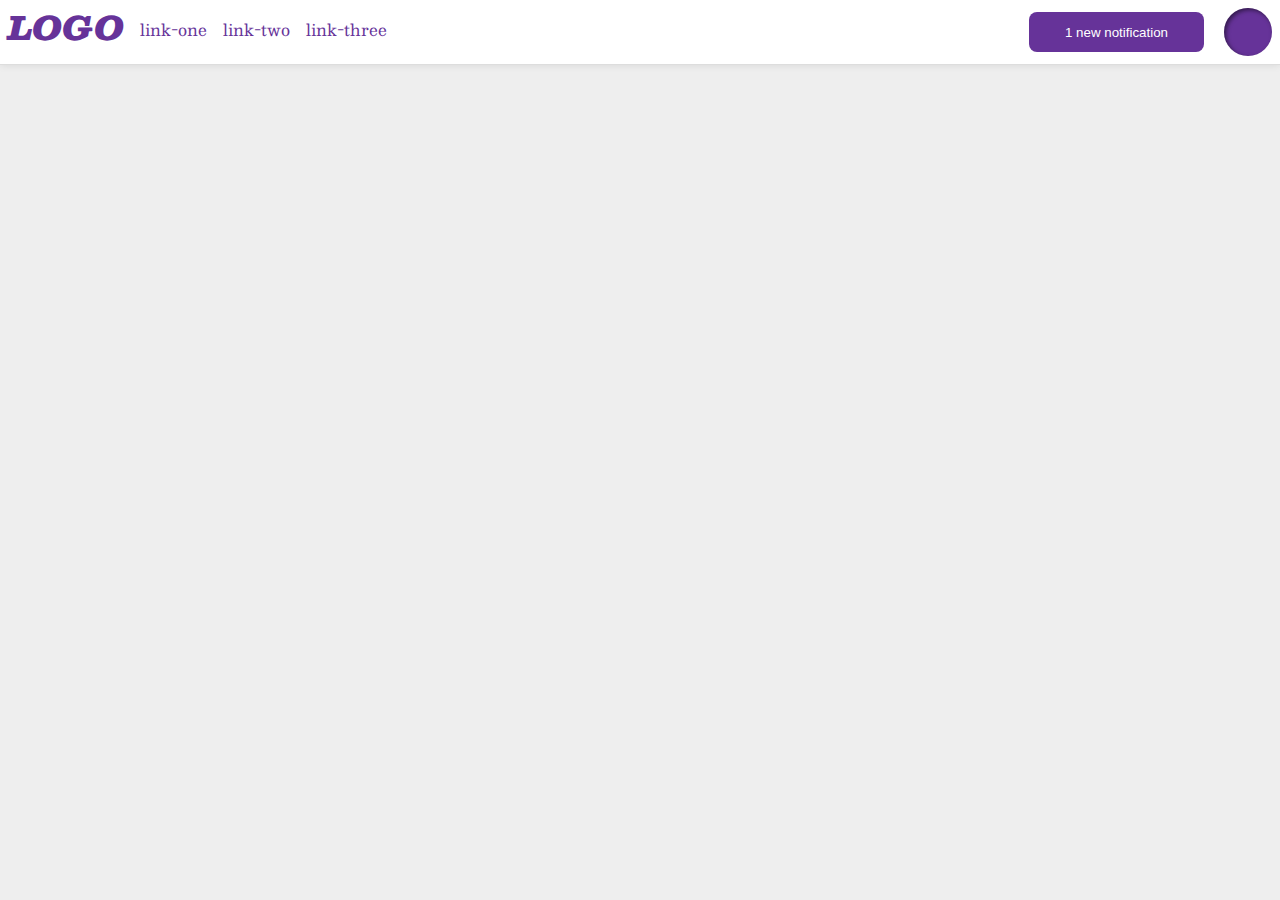
<file: flex/03-flex-header-2/index.html>
<!DOCTYPE html>
<html lang="en">
  <head>
    <meta charset="UTF-8">
    <meta http-equiv="X-UA-Compatible" content="IE=edge">
    <meta name="viewport" content="width=device-width, initial-scale=1.0">
    <title>Flex Header 2</title>
    <link rel="stylesheet" href="style.css">
  </head>
  <body>
    <div class="header">
      <div class="logo">
        LOGO
      </div>
      <ul class="links">
        <li><a href="google.com">link-one</a></li>
        <li><a href="google.com">link-two</a></li>
        <li><a href="google.com">link-three</a></li>
      </ul>
      <button class="notifications">
        <div class="message">1 new notification</div>
      </button>
      <div class="profile-image"></div>
    </div>
  </body>
</html>
</file>
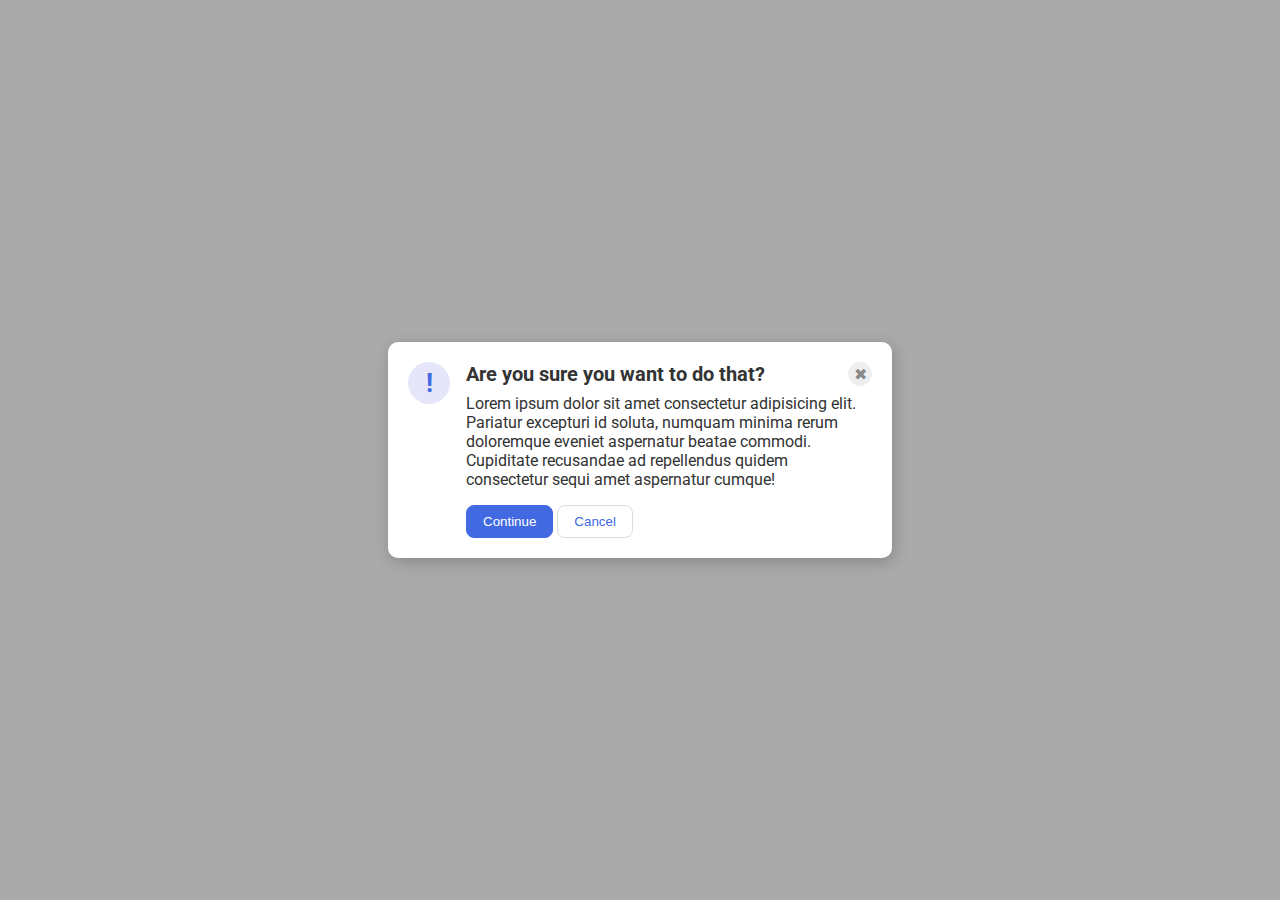
<file: flex/05-flex-modal/index.html>
<!DOCTYPE html>
<html lang="en">
  <head>
    <meta charset="UTF-8">
    <meta http-equiv="X-UA-Compatible" content="IE=edge">
    <meta name="viewport" content="width=device-width, initial-scale=1.0">
    <link rel="stylesheet" href="style.css">
    <title>Modal</title>
  </head>
  <body>
    <div class="modal">
    <div class="container1">
      <div class="icon">!</div>
    </div>
    <div class="container">
      <div class="headers">      
      <div class="header">Are you sure you want to do that?</div>
      <button class="close-button">✖</button>
      </div>
      <div class="text">Lorem ipsum dolor sit amet consectetur adipisicing elit. Pariatur excepturi id soluta, numquam minima rerum doloremque eveniet aspernatur beatae commodi. Cupiditate recusandae ad repellendus quidem consectetur sequi amet aspernatur cumque!</div>
      <button class="continue">Continue</button>
      <button class="cancel">Cancel</button>
    </div>
  </body>
</html>
</file>
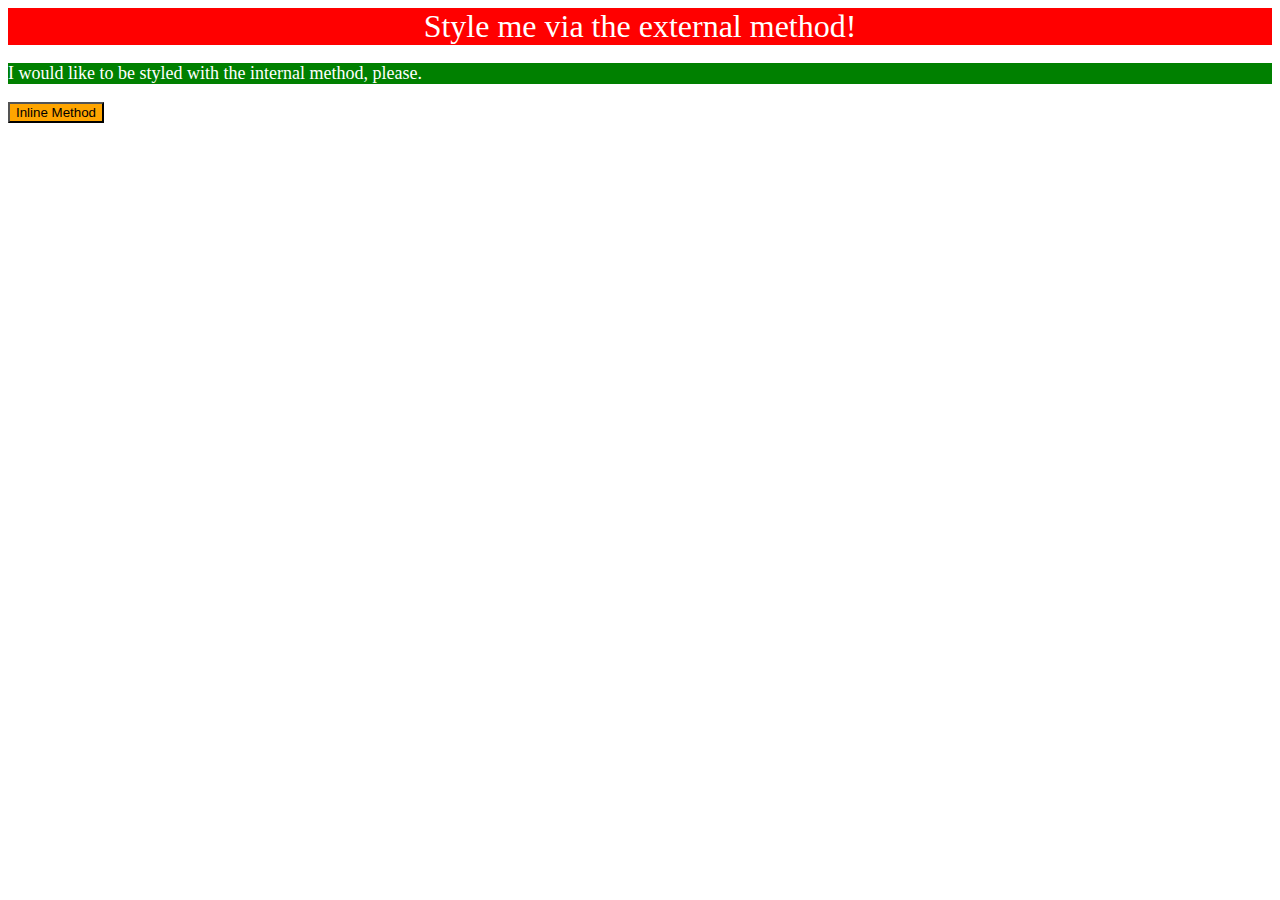
<file: foundations/01-css-methods/index.html>
<!DOCTYPE html>
<html lang="en">
  <head>
    <meta charset="UTF-8">
    <meta http-equiv="X-UA-Compatible" content="IE=edge">
    <meta name="viewport" content="width=device-width, initial-scale=1.0">
    <title>Methods for Adding CSS</title>
    <link rel="stylesheet" href="style.css" />
    <style>
        p {
          color: white;
          font-size: 18px;
          background-color: green;
        }
    </style>
  </head>
  <body>
    <div>Style me via the external method!</div>
    <p>I would like to be styled with the internal method, please.</p>
    <button style="font: 18px; background-color: orange; color;"">Inline Method</button>
  </body>
</html>
</file>
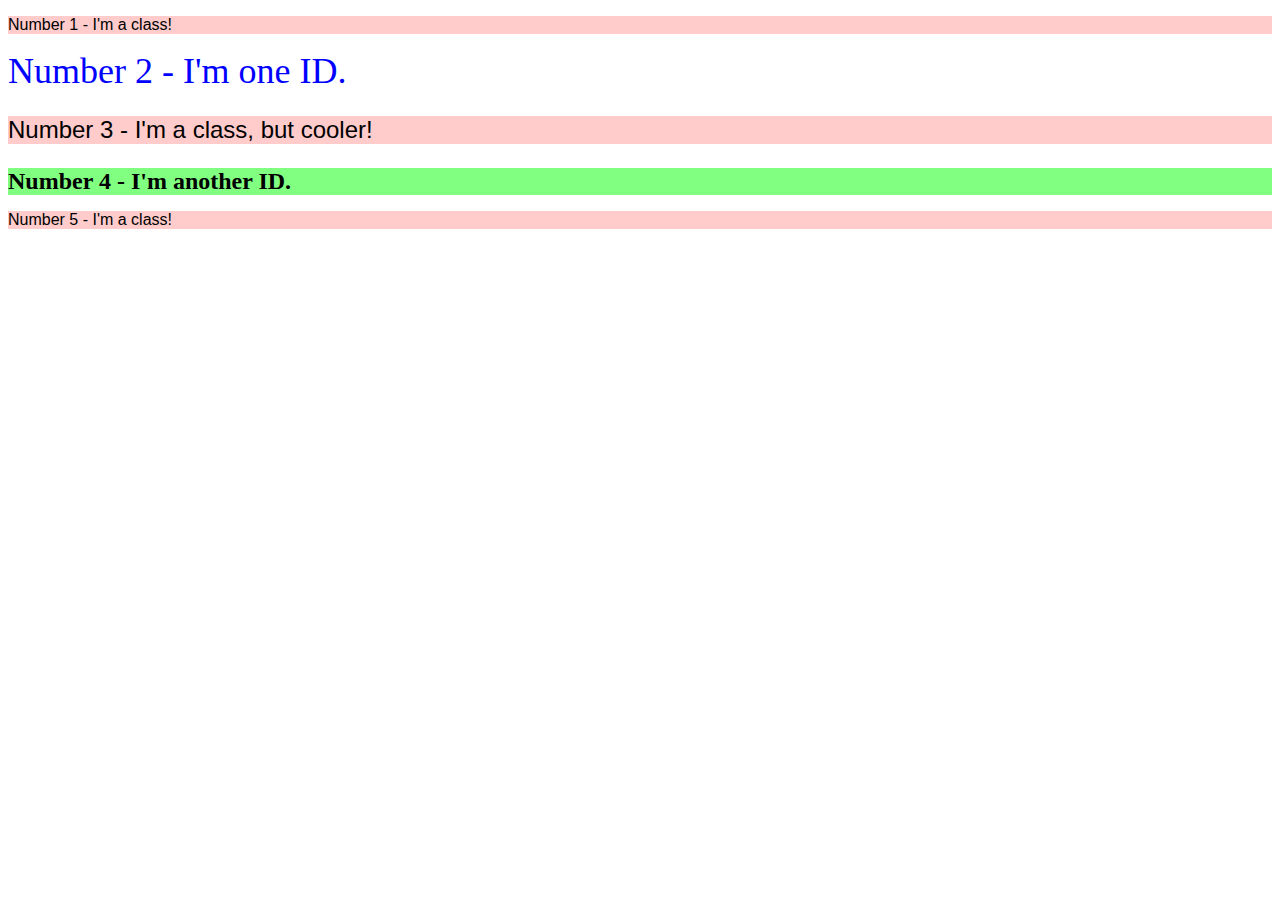
<file: foundations/02-class-id-selectors/index.html>
<!DOCTYPE html>
<html lang="en">
  <head>
    <meta charset="UTF-8">
    <meta http-equiv="X-UA-Compatible" content="IE=edge">
    <meta name="viewport" content="width=device-width, initial-scale=1.0">
    <title>Class and ID Selectors</title>
    <link rel="stylesheet" href="style.css">
  </head>
  <body>
    <p class="odd">Number 1 - I'm a class!</p>
    <div id="two">Number 2 - I'm one ID.</div>
    <p class="odd adjust-font-size">Number 3 - I'm a class, but cooler!</p>
    <div id="four" class="adjust-font-size  " >Number 4 - I'm another ID.</div>
    <p class="odd">Number 5 - I'm a class!</p>
  </body>
</html>
</file>
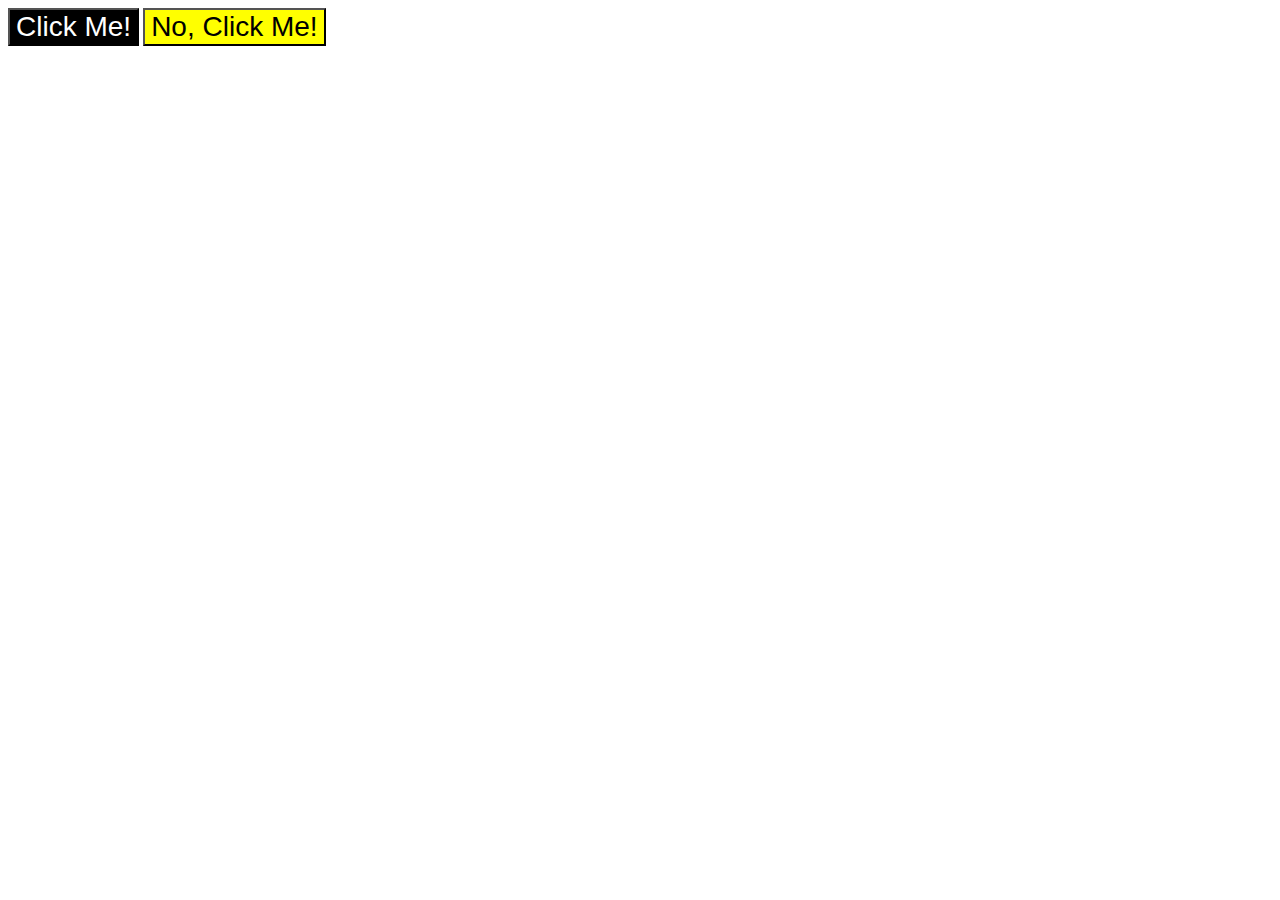
<file: foundations/03-grouping-selectors/index.html>
<!DOCTYPE html>
<html lang="en">
  <head>
    <meta charset="UTF-8">
    <meta http-equiv="X-UA-Compatible" content="IE=edge">
    <meta name="viewport" content="width=device-width, initial-scale=1.0">
    <title>Grouping Selectors</title>
    <link rel="stylesheet" href="style.css">
  </head>
  <body>
    <button class="click">Click Me!</button>
    <button class="notclick">No, Click Me!</button>
  </body>
</html>
</file>
<file: flex/03-flex-header-2/style.css>
/* this is some magical font-importing.  
you'll learn about it later. */
@import url('https://fonts.googleapis.com/css2?family=Besley:ital,wght@0,400;1,900&display=swap');

body {
  margin: 0;
  background: #eee;
  font-family: Besley, serif; 
  
}

.header {
  background: white;
  border-bottom: 1px solid #ddd;
  box-shadow: 0 0 8px rgba(0,0,0,.1);
  display: flex;
  flex: 1;
}

.profile-image {
  background: rebeccapurple;
  box-shadow: inset 2px 2px 4px rgba(0,0,0,.5);
  border-radius: 50%;
  width: 48px;
  height: 48px;
}

.logo {
  color: rebeccapurple;
  font-size: 32px;
  font-weight: 900;
  font-style: italic;
  padding: 0 8;
  flex-basis: 0;
  margin-left: 8px;
  margin-right: 0;
}

.links {
  display: flex;
  justify-content: space-around;
  margin-right: auto;
  margin-left: 16px;

}
button {
  border: none;
  border-radius: 8px;
  background: rebeccapurple;
  color: white;
  padding: 6px 36px;
  margin: 12px;

}

a {
  /* this removes the line under our links */
  text-decoration: none;
  color: rebeccapurple;
 
}

ul {
  list-style-type: none;
  display: flex;
  gap: 16px;
  margin: 8;
  padding: 0;
 
}
.notification .message {
  padding: 0 12;
}
.profile-image {
  margin: 8px;
 
}
</file>
<file: flex/05-flex-modal/style.css>
@import url('https://fonts.googleapis.com/css2?family=Roboto:wght@400;700&display=swap');

html, body {
  height: 100%;
}

body {
  font-family: Roboto, sans-serif;
  margin: 0;
  background: #aaa;
  color: #333;
  /* I'll give you this one for free lol */
  display: flex;
  align-items: center;
  justify-content: center;
}

.modal {
  background: white;
  width: 480px;
  border-radius: 10px;
  box-shadow: 2px 4px 16px rgba(0,0,0,.2);
  padding: 12px;
  display: flex;
  flex-shrink: none;
}

.icon {
  color: royalblue;
  font-size: 26px;
  font-weight: 700;
  background: lavender;
  width: 42px;
  height: 42px;
  border-radius: 50%;
  display: flex;
  align-items: center;
  justify-content: center;
  margin: 8px;
}

.close-button {
  background: #eee;
  border-radius: 50%;
  color: #888;
  font-weight: 400;
  font-size: 16px;
  height: 24px;
  width: 24px;
  display: flex;
  align-items: center;
  justify-content: center;
  border: 1px solid #eee;
  padding: 0;
}

button {
  cursor: pointer;
  padding: 8px 16px;
  border-radius: 8px;
}

button.continue {
  background: royalblue;
  border: 1px solid royalblue;
  color: white;
  margin-top: 16px;
}

button.cancel {
  background: white;
  border: 1px solid #ddd;
  color: royalblue;
}

.headers {
  display: flex;
  justify-content: flex-start;
 
}

.header {
  margin-right: auto;
  font-weight: bold;
  font-size: 20px;
  margin-bottom: 8px;
}

.container {
  padding: 8px;
}
</file>
<file: foundations/01-css-methods/style.css>
div {
    color: white;
    background-color: red;
    font-size: 32px;
    text-align: center;
    font-weight: boldc;

}
</file>
<file: foundations/02-class-id-selectors/style.css>
.odd {
    font-family: Verdana, 'DejaVu', sans-serif;
    background-color: #ffcccb;
}
#two {
    color: #0000ff;
    font-size: 36px;
}

#four {
    font-weight: bold;
    background-color: hsl(120, 100%, 75%)
}

.adjust-font-size {
    font-size: 24px;
}
</file>
<file: foundations/03-grouping-selectors/style.css>
.click {
    background-color: black;
    color: white;
}

.notclick {
    background-color: yellow;
}

.click,
.notclick {
    font-size: 28px;
    font-family: Helvetica, "Times New Roman" sans-serif;
}
</file>
